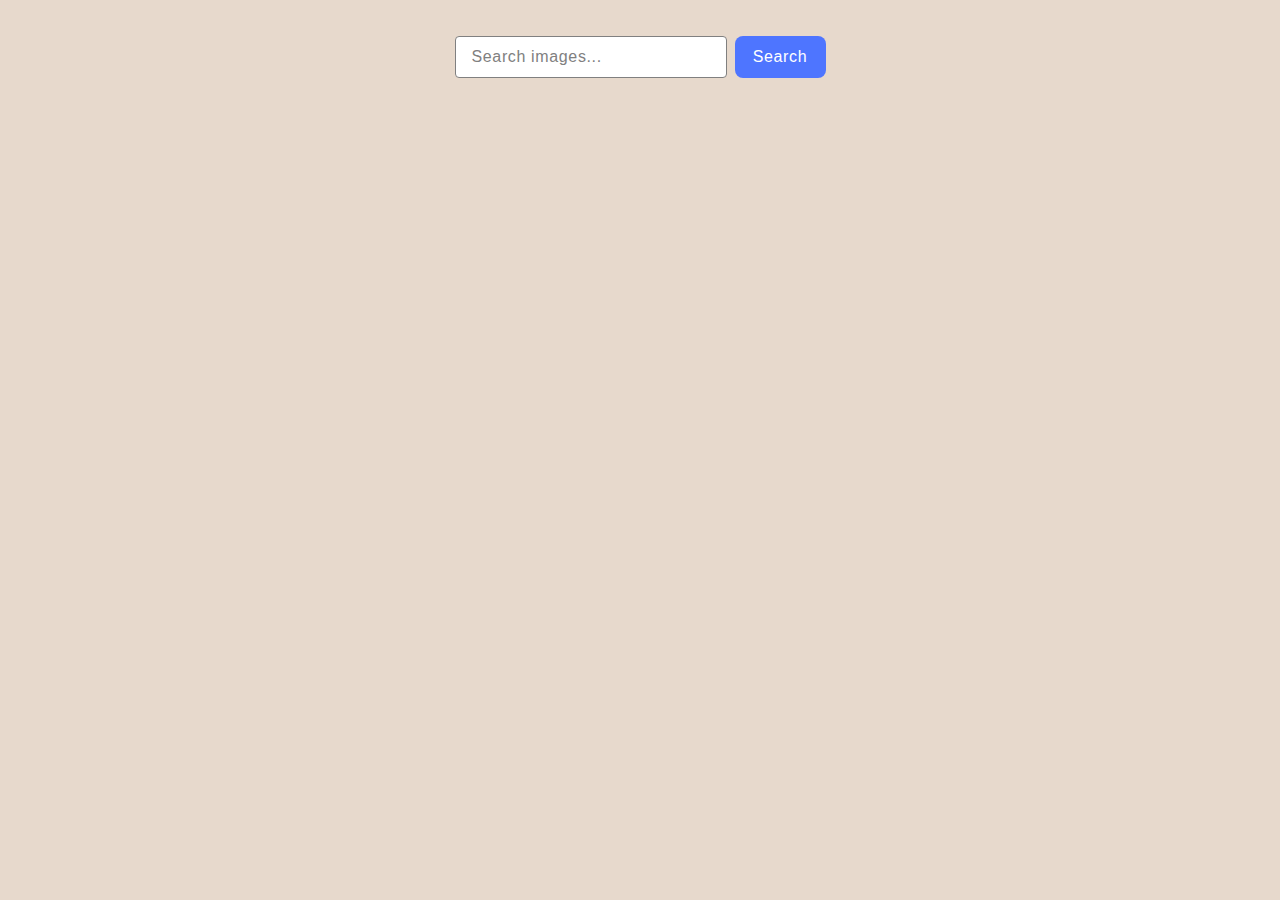
<file: src/index.html>
<!DOCTYPE html>
<html lang="en">
  <head>
    <meta charset="UTF-8" />
    <meta name="viewport" content="width=device-width, initial-scale=1.0" />
    <title>Image Search</title>
    <link rel="stylesheet" href="./css/styles.css" />
  </head>
  <body>
    <div class="container">
      <form class="form">
        <input
          type="text"
          name="search"
          class="input"
          placeholder="Search images..."
        />
        <button type="submit" class="btn">Search</button>
      </form>
      <span class="loader">L &nbsp; ading</span>
    </div>

    <div class="list"></div>
    <script type="module" src="./main.js"></script>
  </body>
</html>
</file>
<file: src/css/styles.css>
@import url('./reset.css');

.container {
  width: 100%;
  display: flex;
  flex-direction: column;
  justify-content: center;
  align-items: center;
  gap: 32px;
  margin: 36px auto 32px;
}

.form {
  display: flex;
  gap: 8px;
}

.input {
  outline: none;
  display: block;
  border: 1px solid #808080;
    border-radius: 4px;
    width: 272px;
    padding: 8px 16px;

    font-weight: 400;
      font-size: 16px;
      line-height: 1.5;
      letter-spacing: 0.04em;
      color: #2e2f42;
      transition: border-color 250ms ease-in-out;
}

.input:hover {
  border-color: #000;
}

.input:focus {
  border-color: #4e75ff;
}

.input::placeholder {
  font-weight: 400;
    font-size: 16px;
    line-height: 1.5;
    letter-spacing: 0.04em;
    color: #808080;
}

.btn {
  display: flex;
    align-items: center;
    justify-content: center;

    border-radius: 8px;
    border: none;
      padding: 8px 16px;
      min-width: 91px;

      background-color: #4e75ff;

      font-weight: 500;
        font-size: 16px;
        line-height: 1.5;
        letter-spacing: 0.04em;
        color: #fff;

        transition: background-color 250ms ease-in-out;
}

.btn:hover,
.btn:focus {
  background-color: #6c8cff;
}

.list {
  display: flex;
  flex-wrap: wrap;
  gap: 24px;
  max-width: 1128px;
  margin: 0 auto;
}

.list-item {
  flex-basis: calc((100% - 48px) / 3);
  border: 1px solid #808080;
}

.thumb {
  display: block;
  width: 100%;
  height: 152px;
  overflow: hidden;
}

.list-img {
  width: 100%;
  height: 100%;
  object-fit: cover;
  object-position: center;
}

.info-box {
  padding: 4px 25px 4px 20px;
  display: flex;
  max-width: 360px;
  justify-content: space-between;
}

.info-item {
  text-align: center;
}

.info-text {
  font-family: "Montserrat", sans-serif;
    font-weight: 600;
    font-size: 12px;
    line-height: 133%;
    letter-spacing: 0.04em;
    color: #2e2f42;
}

.info-amount {
  font-family: "Montserrat", sans-serif;
    font-weight: 400;
    font-size: 12px;
    line-height: 200%;
    letter-spacing: 0.04em;
    color: #2e2f42;
}

.loading-text {
  display: none;
  text-align: center;
  font-family: "Montserrat", sans-serif;
    font-weight: 400;
    font-size: 16px;
    line-height: 150%;
    letter-spacing: 0.04em;
    color: #2e2f42;
    margin-bottom: 32px;
}

.loader {
  text-align: center;
  display: none;
  font-size: 48px;
  font-family: Arial, Helvetica, sans-serif;
  font-weight: bold;
  color: #FFF;
  position: relative;
}

.loader::before {
  content: '';
  position: absolute;
  left: 34px;
  bottom: 8px;
  width: 30px;
  height: 30px;
  border-radius: 50%;
  border: 5px solid #FFF;
  border-bottom-color: #FF3D00;
  box-sizing: border-box;
  animation: rotation 0.6s linear infinite;
}

@keyframes rotation {
  0% {
    transform: rotate(0deg);
  }

  100% {
    transform: rotate(360deg);
  }
}
</file>
